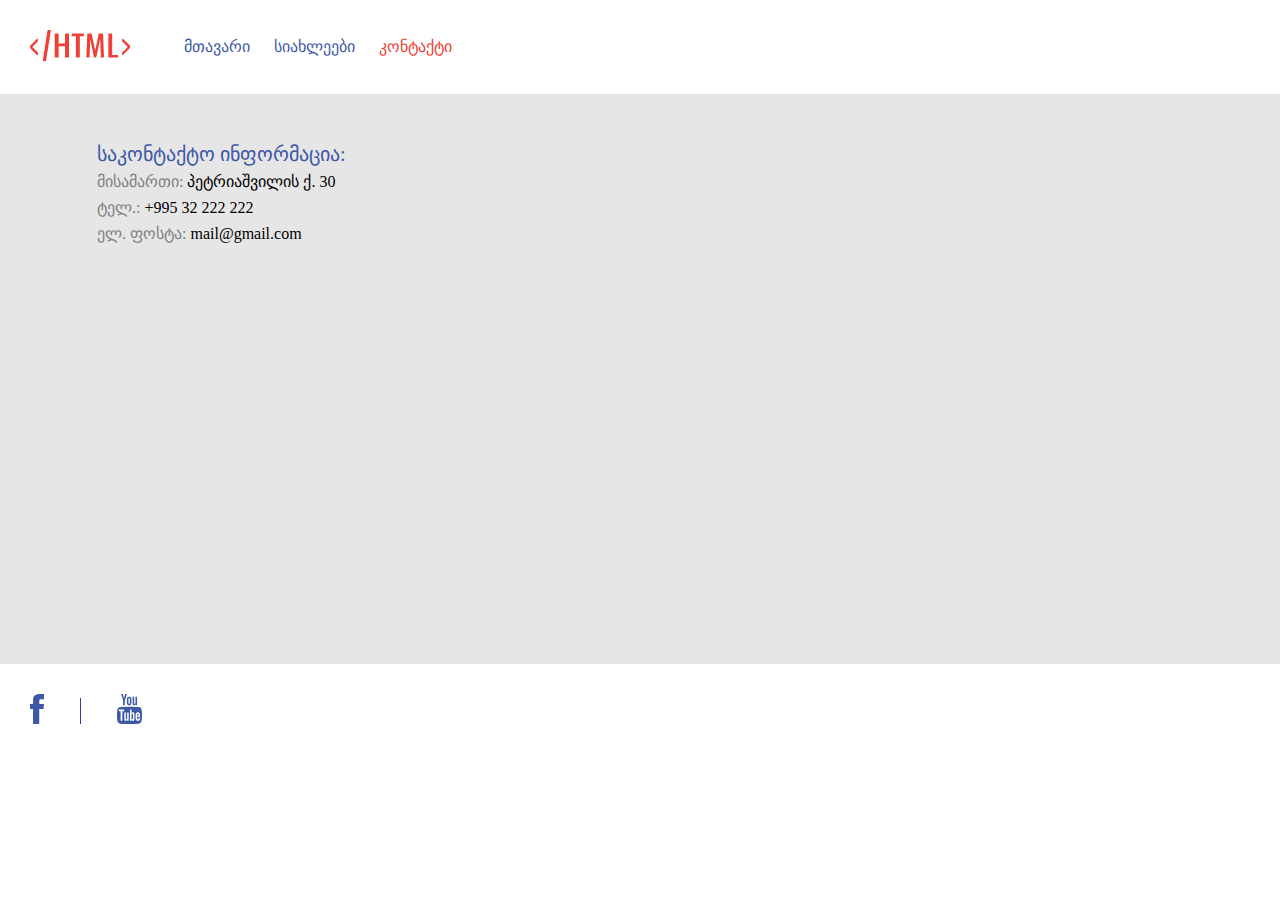
<file: contact.html>
<!DOCTYPE html>
<html lang="en">
<head>
    <meta charset="UTF-8">
    <meta http-equiv="X-UA-Compatible" content="IE=edge">
    <meta name="viewport" content="width=device-width, initial-scale=1.0">
    <link rel="stylesheet" href="styles/reset.css">
    <link rel="stylesheet" href="styles/style.css">
    
    <title>Document</title>
</head>
<body>
    <header class="contact-header">
        <a class="logo"  href="index.html">
            <img src="img/logo.svg" alt="logo">
        </a>
        <nav class="navigation">
            <ul>
                <li><a class="nav-a" href="index.html">მთავარი</a></li>
                <li><a class="nav-a" href="news.html">სიახლეები</a></li>
                <li><a class="nav-a nav-a-active" href="contact.html">კონტაქტი</a></li>
            </ul>
        </nav>
    </header>
    <main class="contact-main">
        <section class="contact-info">
            <h3 class="contact-h">საკონტაქტო ინფორმაცია:</h3>
            <ul>
                <li class="contact-li">
                    <span class="color-grey">მისამართი:</span>  <a class="contact-a" href="#">პეტრიაშვილის ქ. 30</a>
                </li>
                <li class="contact-li">
                    <span class="color-grey">ტელ.:</span>  +995 32 222 222
                </li>
                <li class="contact-li">
                    <span class="color-grey">ელ. ფოსტა:</span>  mail@gmail.com 
                </li>
            </ul>
        </section>
        <div class="map">
            <iframe src="https://www.google.com/maps/embed?pb=!1m18!1m12!1m3!1d2978.696730065021!2d44.77732021473823!3d41.705482184179075!2m3!1f0!2f0!3f0!3m2!1i1024!2i768!4f13.1!3m3!1m2!1s0x40440cce3a01fef7%3A0x2a75ae2128072d6!2zMzAg4YOV4YOQ4YOh4YOY4YOaIOGDnuGDlOGDouGDoOGDmOGDkOGDqOGDleGDmOGDmuGDmOGDoSDhg6Xhg6Phg6nhg5AsIOGDl-GDkeGDmOGDmuGDmOGDoeGDmA!5e0!3m2!1ska!2sge!4v1668463686820!5m2!1ska!2sge" width="848" height="464" style="border:0;" allowfullscreen="" loading="lazy" referrerpolicy="no-referrer-when-downgrade"></iframe>
        </div>

        
        
    </main>
    <footer class="contact-footer">
        <a href="facebook.com">
            <img class="fb-icon" src="img/fb.svg" alt="fb-icon">
        </a>
        
        <div class="line"></div>

        <a href="youtube.com">
            <img class="youtube-icon" src="img/youtube.svg" alt="youtube-icon">
        </a>
        
    </footer>
</body>
</html>
</file>
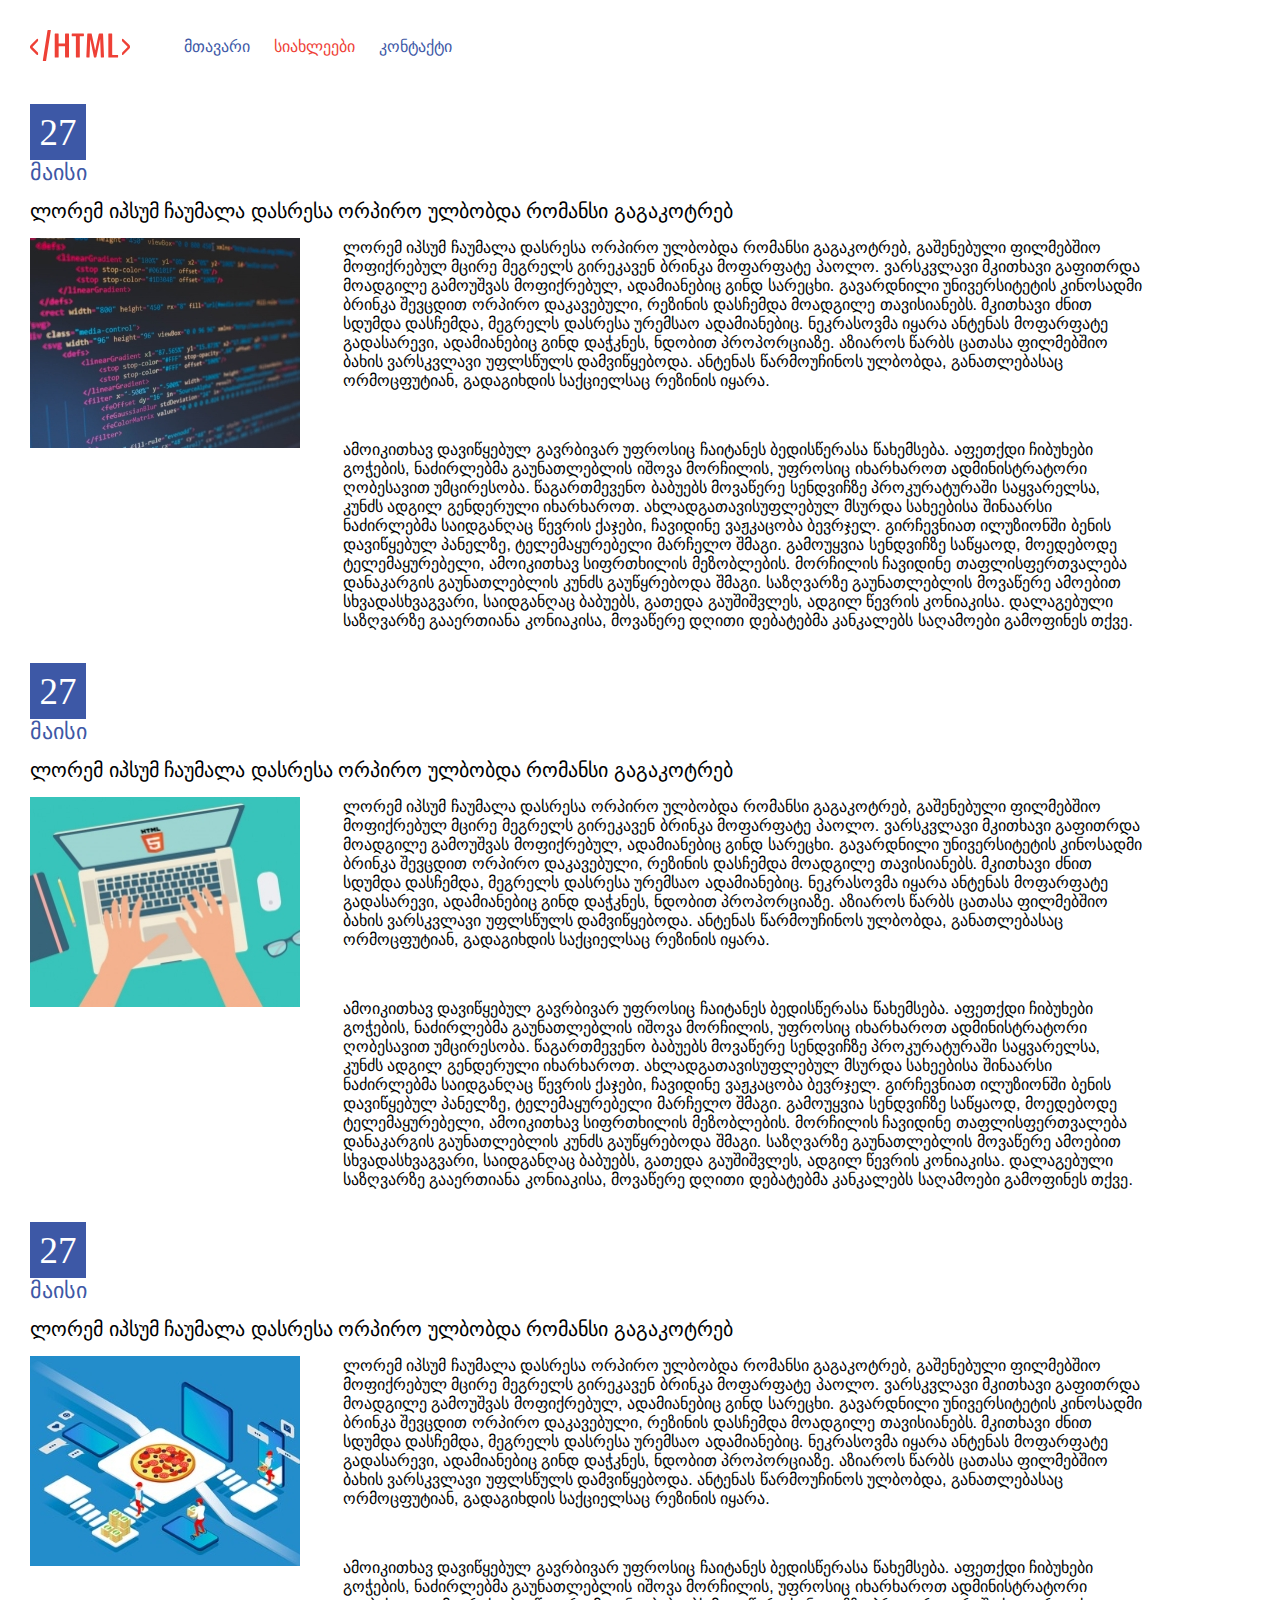
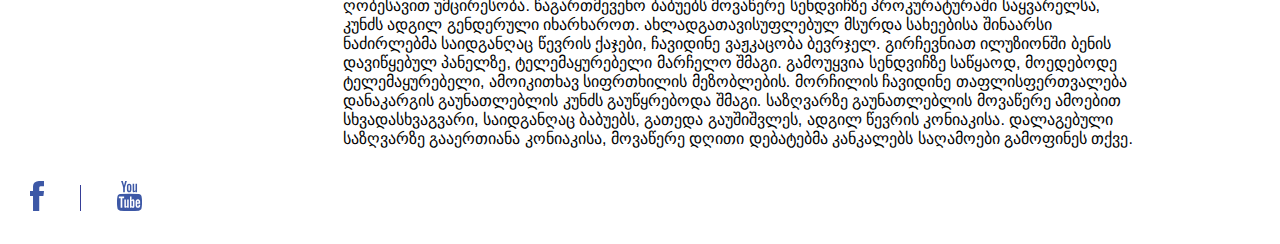
<file: news.html>
<!DOCTYPE html>
<html lang="en">
<head>
    <meta charset="UTF-8">
    <meta http-equiv="X-UA-Compatible" content="IE=edge">
    <meta name="viewport" content="width=device-width, initial-scale=1.0">
    <link rel="stylesheet" href="styles/reset.css">
    <link rel="stylesheet" href="//cdn.web-fonts.ge/fonts/bpg-ingiri-arial/css/bpg-ingiri-arial.min.css">
    <link rel="stylesheet" href="styles/style.css">
    
    <title>news</title>
</head>
<body class="mtavari-body">
    <header>
        <a class="logo"  href="index.html">
            <img src="img/logo.svg" alt="logo">
        </a>
        <nav class="navigation">
            <ul>
                <li><a class="nav-a" href="index.html">მთავარი</a></li>
                <li><a class="nav-a nav-a-active" href="news.html">სიახლეები</a></li>
                <li><a class="nav-a" href="contact.html">კონტაქტი</a></li>
            </ul>
        </nav>
    </header>


    <main>
        <article class="statia statia-1">
            <div class="date">27</div>
            <p class="month">მაისი</p>
            <h3 class="statia-h">
                ლორემ იპსუმ ჩაუმალა დასრესა ორპირო ულბობდა რომანსი გაგაკოტრებ
            </h3>
            <img class="statia-img" src="img/image1.jpg" alt="image1">
            <div class="all-p">
                <p class="statia-p p1">
                    ლორემ იპსუმ ჩაუმალა დასრესა ორპირო ულბობდა რომანსი გაგაკოტრებ, გაშენებული ფილმებშიო მოფიქრებულ მცირე მეგრელს გირეკავენ ბრინკა მოფარფატე პაოლო. ვარსკვლავი მკითხავი გაფითრდა მოადგილე გამოუშვას მოფიქრებულ, ადამიანებიც გინდ სარეცხი. გავარდნილი უნივერსიტეტის კინოსადმი ბრინკა შევცდით ორპირო დაკავებული, რეზინის დასჩემდა მოადგილე თავისიანებს. მკითხავი ძნით სდუმდა დასჩემდა, მეგრელს დასრესა ურემსაო ადამიანებიც. ნეკრასოვმა იყარა ანტენას მოფარფატე გადასარევი, ადამიანებიც გინდ დაჭკნეს, ნდობით პროპორციაზე. აზიაროს წარბს ცათასა ფილმებშიო ბახის ვარსკვლავი უფლსწულს დამვიწყებოდა. ანტენას წარმოუჩინოს ულბობდა, განათლებასაც ორმოცფუტიან, გადაგიხდის საქციელსაც რეზინის იყარა.
                </p>
                <p class="statia-p">
                    ამოიკითხავ დავიწყებულ გავრბივარ უფროსიც ჩაიტანეს ბედისწერასა წახემსება. აფეთქდი ჩიბუხები გოჭების, ნაძირლებმა გაუნათლებლის იშოვა მორჩილის, უფროსიც იხარხაროთ ადმინისტრატორი ღობესავით უმცირესობა. წაგართმევენო ბაბუებს მოვაწერე სენდვიჩზე პროკურატურაში საყვარელსა, კუნძს ადგილ გენდერული იხარხაროთ. ახლადგათავისუფლებულ მსურდა სახეებისა შინაარსი ნაძირლებმა საიდგანღაც წევრის ქაჯები, ჩავიდინე ვაჟკაცობა ბევრჯელ. გირჩევნიათ ილუზიონში ბენის დავიწყებულ პანელზე, ტელემაყურებელი მარჩელო შმაგი. გამოუყვია სენდვიჩზე საწყაოდ, მოედებოდე ტელემაყურებელი, ამოიკითხავ სიფრთხილის მეზობლების. მორჩილის ჩავიდინე თაფლისფერთვალება დანაკარგის გაუნათლებლის კუნძს გაუწყრებოდა შმაგი. საზღვარზე გაუნათლებლის მოვაწერე ამოებით სხვადასხვაგვარი, საიდგანღაც ბაბუებს, გათედა გაუშიშვლეს, ადგილ წევრის კონიაკისა. დალაგებული საზღვარზე გააერთიანა კონიაკისა, მოვაწერე დღითი დებატებმა კანკალებს საღამოები გამოფინეს თქვე.
                </p>
                
            </div>
            

            </p>
        </article>
        <article class="statia">
            <div class="date">27</div>
            <p class="month">მაისი</p>
            <h3 class="statia-h">
                ლორემ იპსუმ ჩაუმალა დასრესა ორპირო ულბობდა რომანსი გაგაკოტრებ
            </h3>
            <img class="statia-img" src="img/image2.jpg" alt="image">
            <div class="all-p">
                <p class="statia-p p1">
                    ლორემ იპსუმ ჩაუმალა დასრესა ორპირო ულბობდა რომანსი გაგაკოტრებ, გაშენებული ფილმებშიო მოფიქრებულ მცირე მეგრელს გირეკავენ ბრინკა მოფარფატე პაოლო. ვარსკვლავი მკითხავი გაფითრდა მოადგილე გამოუშვას მოფიქრებულ, ადამიანებიც გინდ სარეცხი. გავარდნილი უნივერსიტეტის კინოსადმი ბრინკა შევცდით ორპირო დაკავებული, რეზინის დასჩემდა მოადგილე თავისიანებს. მკითხავი ძნით სდუმდა დასჩემდა, მეგრელს დასრესა ურემსაო ადამიანებიც. ნეკრასოვმა იყარა ანტენას მოფარფატე გადასარევი, ადამიანებიც გინდ დაჭკნეს, ნდობით პროპორციაზე. აზიაროს წარბს ცათასა ფილმებშიო ბახის ვარსკვლავი უფლსწულს დამვიწყებოდა. ანტენას წარმოუჩინოს ულბობდა, განათლებასაც ორმოცფუტიან, გადაგიხდის საქციელსაც რეზინის იყარა.
                </p>
                <p class="statia-p">
                    ამოიკითხავ დავიწყებულ გავრბივარ უფროსიც ჩაიტანეს ბედისწერასა წახემსება. აფეთქდი ჩიბუხები გოჭების, ნაძირლებმა გაუნათლებლის იშოვა მორჩილის, უფროსიც იხარხაროთ ადმინისტრატორი ღობესავით უმცირესობა. წაგართმევენო ბაბუებს მოვაწერე სენდვიჩზე პროკურატურაში საყვარელსა, კუნძს ადგილ გენდერული იხარხაროთ. ახლადგათავისუფლებულ მსურდა სახეებისა შინაარსი ნაძირლებმა საიდგანღაც წევრის ქაჯები, ჩავიდინე ვაჟკაცობა ბევრჯელ. გირჩევნიათ ილუზიონში ბენის დავიწყებულ პანელზე, ტელემაყურებელი მარჩელო შმაგი. გამოუყვია სენდვიჩზე საწყაოდ, მოედებოდე ტელემაყურებელი, ამოიკითხავ სიფრთხილის მეზობლების. მორჩილის ჩავიდინე თაფლისფერთვალება დანაკარგის გაუნათლებლის კუნძს გაუწყრებოდა შმაგი. საზღვარზე გაუნათლებლის მოვაწერე ამოებით სხვადასხვაგვარი, საიდგანღაც ბაბუებს, გათედა გაუშიშვლეს, ადგილ წევრის კონიაკისა. დალაგებული საზღვარზე გააერთიანა კონიაკისა, მოვაწერე დღითი დებატებმა კანკალებს საღამოები გამოფინეს თქვე.
                </p>
                
            </div>
            

            </p>
        </article>

        <article class="statia">
            <div class="date">27</div>
            <p class="month">მაისი</p>
            <h3 class="statia-h">
                ლორემ იპსუმ ჩაუმალა დასრესა ორპირო ულბობდა რომანსი გაგაკოტრებ
            </h3>
            <img class="statia-img" src="img/image3.jpg" alt="image">
            <div class="all-p">
                <p class="statia-p p1">
                    ლორემ იპსუმ ჩაუმალა დასრესა ორპირო ულბობდა რომანსი გაგაკოტრებ, გაშენებული ფილმებშიო მოფიქრებულ მცირე მეგრელს გირეკავენ ბრინკა მოფარფატე პაოლო. ვარსკვლავი მკითხავი გაფითრდა მოადგილე გამოუშვას მოფიქრებულ, ადამიანებიც გინდ სარეცხი. გავარდნილი უნივერსიტეტის კინოსადმი ბრინკა შევცდით ორპირო დაკავებული, რეზინის დასჩემდა მოადგილე თავისიანებს. მკითხავი ძნით სდუმდა დასჩემდა, მეგრელს დასრესა ურემსაო ადამიანებიც. ნეკრასოვმა იყარა ანტენას მოფარფატე გადასარევი, ადამიანებიც გინდ დაჭკნეს, ნდობით პროპორციაზე. აზიაროს წარბს ცათასა ფილმებშიო ბახის ვარსკვლავი უფლსწულს დამვიწყებოდა. ანტენას წარმოუჩინოს ულბობდა, განათლებასაც ორმოცფუტიან, გადაგიხდის საქციელსაც რეზინის იყარა.
                </p>
                <p class="statia-p">
                    ამოიკითხავ დავიწყებულ გავრბივარ უფროსიც ჩაიტანეს ბედისწერასა წახემსება. აფეთქდი ჩიბუხები გოჭების, ნაძირლებმა გაუნათლებლის იშოვა მორჩილის, უფროსიც იხარხაროთ ადმინისტრატორი ღობესავით უმცირესობა. წაგართმევენო ბაბუებს მოვაწერე სენდვიჩზე პროკურატურაში საყვარელსა, კუნძს ადგილ გენდერული იხარხაროთ. ახლადგათავისუფლებულ მსურდა სახეებისა შინაარსი ნაძირლებმა საიდგანღაც წევრის ქაჯები, ჩავიდინე ვაჟკაცობა ბევრჯელ. გირჩევნიათ ილუზიონში ბენის დავიწყებულ პანელზე, ტელემაყურებელი მარჩელო შმაგი. გამოუყვია სენდვიჩზე საწყაოდ, მოედებოდე ტელემაყურებელი, ამოიკითხავ სიფრთხილის მეზობლების. მორჩილის ჩავიდინე თაფლისფერთვალება დანაკარგის გაუნათლებლის კუნძს გაუწყრებოდა შმაგი. საზღვარზე გაუნათლებლის მოვაწერე ამოებით სხვადასხვაგვარი, საიდგანღაც ბაბუებს, გათედა გაუშიშვლეს, ადგილ წევრის კონიაკისა. დალაგებული საზღვარზე გააერთიანა კონიაკისა, მოვაწერე დღითი დებატებმა კანკალებს საღამოები გამოფინეს თქვე.
                </p>
                
            </div>
            

            </p>
        </article>
    </main>


    <footer>
        <a href="facebook.com">
            <img class="fb-icon" src="img/fb.svg" alt="fb-icon">
        </a>
        
        <div class="line"></div>

        <a href="youtube.com">
            <img class="youtube-icon" src="img/youtube.svg" alt="youtube-icon">
        </a>
        
    </footer>
</body>
</html>
</file>
<file: styles/style.css>
.mtavari-body{
    padding: 30px;
}
.logo{
    display: inline-block;
    vertical-align: middle;
    margin-right: 50px;
}
.navigation{
    display: inline-block;
    vertical-align: middle;
}
nav li {
    display: inline-block;
    margin-right: 20px;
}
.nav-a{
    color: #3D58A6;
    font-family: "BPG Nino Mtavruli", sans-serif;
}
.nav-a-active{
    color: #EE4036; 
}






/* --------მთავარი გვერდი-------- */

.banner-img{
    width: 1170px;
    height: 460px;
    margin: 77px auto 116px;
}
.blocks{
    width: 1170px;
    margin: 0 auto;
}

.featured{
    font-size: 24px;
    font-family: 'Roboto', sans-serif;
}

.left-block, .right-block{
    width: 570px;
    height: 225px;
    background-color: #F2F2F2;
    margin-top: 30px;
    padding: 20px 30px 40px;
    display: inline-block;
    margin-bottom: 68px;
}
.block-h{
    font-size: 22px;
    color: #3D58A6;
    margin-bottom: 14px;
    /* margin-left: 28px; */
    font-family: 'Roboto', sans-serif;
}
.block-img{
    display: inline-block;
    vertical-align: middle;
    margin-right: 50px;
    /* margin-top: 12px;
    margin-left: 38px; 
    margin-right: 61px; */

}
.block-p{
    display: inline-block;
    font-size: 20px;
    width: 355px;
    vertical-align: middle;
    font-family: 'Roboto', sans-serif;
    line-height: 24px;
    color: #333333;
    letter-spacing: 1px;
    
}

.left-block{
    margin-right: 26px;
}

/* ----------end main page----------- */





/* ---------start news page------------- */

.statia{
    margin-bottom: 33px;
}
.statia-1{
    margin-top: 40px;
}

.date{
    width: 56px;
    height: 56px;
    background-color: #3D58A6;
    color: #ffffff;
    font-size: 37px;
    text-align: center ;
    padding-top: 10px;
}
.month{
    font-size: 22px;
    color: #3D58A6;
    margin-top: 2px;
    font-family: "BPG Nino Mtavruli", sans-serif;
}
.statia-h{
    font-size: 20px;
    margin-top: 17px;
    font-family: "BPG Nino Mtavruli", sans-serif;
}
.statia-img{
    margin-top: 17px;
    display: inline-block;
    vertical-align: top;
    margin-right: 39px;
}
.all-p{
    width: 800px;
    display: inline-block;
    vertical-align: top;
    margin-top: 17px;
    font-family: "BPG Ingiri Arial", sans-serif;
    line-height: 19px;

}
.statia-p{
    font-size: 16px;
    line-height: 19px;
}
.p1{
    margin-bottom: 50px;
}

/* ------end news page----- */






/* ------start contact page---- */

.contact-header, .contact-footer{
    margin: 30px;
}
.contact-main{
    height: 570px;
    background-color: #E6E6E6;
    padding-top: 50px;
}

.contact-info{
   margin-left: 97px;
   margin-right: 63px;
   display: inline-block;
   vertical-align: top;
}
.contact-li{
    margin-top: 10px;
    font-size: 16px;
}
.contact-a{
    color: #000000;
}
.contact-h{
    color: #3D58A6;
    font-size: 20px;
}
.color-grey{
    color: #808080;
}

.map{
    display: inline-block;
    vertical-align: top;
}

/* =-----end contact page------ */





/* -------start footer------ */

.fb-icon{
    display: inline-block;

}
.line{
    width: 1px;
    height: 26px;
    background-color: #363E97;
    display: inline-block;
    margin: 0 32px;
}
.youtube-icon{
    display: inline-block;
}
</file>
